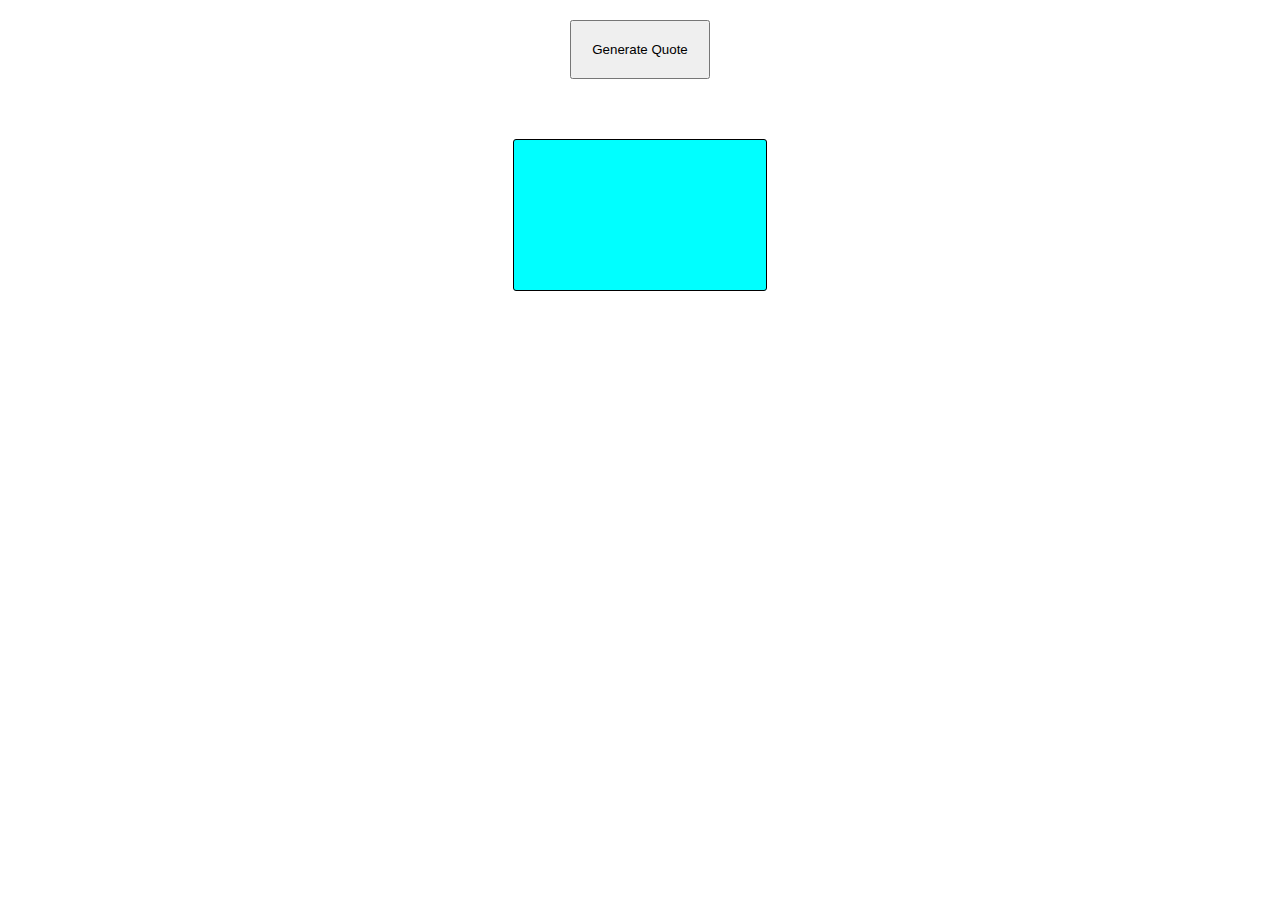
<file: Index.html>
<!DOCTYPE html>
<html lang="en">
<head>
    <meta charset="UTF-8">
    <meta http-equiv="X-UA-Compatible" content="IE=edge">
    <meta name="viewport" content="width=device-width, initial-scale=1.0">
    <title>Random Qoute Generator</title>
    <link rel="stylesheet" href="style.css">
</head>
<body>
   <button id="quote-btn">Generate Quote</button>
   <div id="quote-container"></div> 

   
    
<script src="Untitled-1.js"></script>
</body>
</html>
</file>
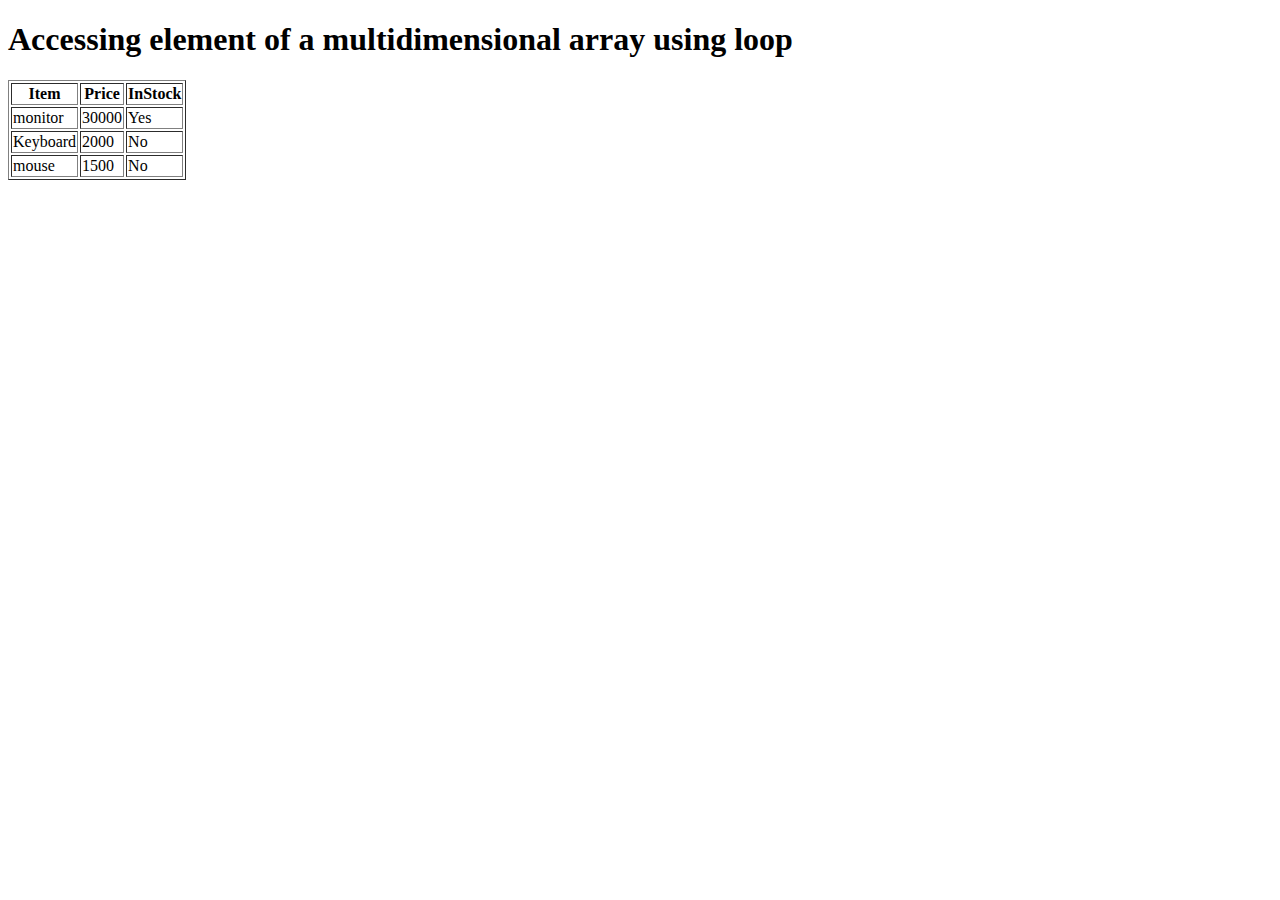
<file: example3.html>
<!DOCTYPE html>
<html lang="en">
<head>
    <meta charset="UTF-8">
    <meta http-equiv="X-UA-Compatible" content="IE=edge">
    <meta name="viewport" content="width=device-width, initial-scale=1.0">
    <title>Accessing element of a multidimensional array using loop</title>
</head>
<body>
  <h1>Accessing element of a multidimensional array using loop</h1>  

  <script>
    /*const products = [["monitor", "30,000", "Yes"], ["keyboard","2000", "No"], ["mouse", "1500", "Yes"]];

document.write(`<table border="1">`);//printed table
    document.write(`<tr><th>Item</th><th>Price</th><th>InStock</th><tr>`);//printed the headings

        for (let i = 0; i< products.length; i++) {
         document.write("<tr>");
            //create 
            for (let j = 0; j < products[i].length; j++) {
                document.write(`<td>${products[i][j]}</td>`);
                
            } 
            document.write("</tr>") ; 
            
        }

        document.write("</table>");*/
        /*const eplTable = [["Man Utd(C)","38","43","89","10","36","13","7(4)","19,687","377"], ["Man City","38","32","78","11","31","18","6(4)","20,060","470"],["Chelsea","38","36","75","10","26","14","11(9)","18,417","399"],["Arsenal","38","35","73","12","32","14","6(5)","21,111","383"],["Tottenham","38","20","72","11","26","9","0","16,647","392"], ["Everton","38","15","63","9","22","11","2(2)","15,814","446"],["Liverpool","38","28","61","5","27","16","6(5)","19,802","402"],["West brom","38","-4","49","4","21","8","7(5)","14,358","437"], ["Swansea","38","-4","46","6","23","10","0","19,944","409"], ["West Ham","38","-8","46","5","18","11","4(4)","12,571","470"]];

        document.write(`<table border="1">`);
    document.write(`<tr><th></th><th>P</th><th>GD</th><th>Total points</th><th>PtsVtop4</th><th>PtsVbottom6</th><th>Cleansheets</th><th>Penalties(scored)</th><th>Total passes</th><th>Total fouls</th><tr>`);
        for (let i= 0; i < eplTable.length; i++) {
            document.write("<tr>");
                for (let j = 0; j < eplTable[i].length; j++) {
                
                    document.write(`<td>${eplTable[i][j]}</td>`)
                } 
            
        }
        document.write("</table>");*/
        const item1 = {"name": "monitor", 
                       "Price":"30000",
                        "Instock": "Yes"};
        const item2 = {"name": "Keyboard", 
                       "Price":"2000",
                        "Instock": "No"}


        const item3 = {
                       "name": "mouse", 
                       "Price":"1500",
                        "Instock": "No"}

        const Arr = [item1, item2, item3];
        document.write(`<table border="1">`);//printed table
    document.write(`<tr><th>Item</th><th>Price</th><th>InStock</th></tr>`);
        for (let i = 0; i< Arr.length; i++) {
         document.write("<tr>");
            document.write(`<td>${Arr[i].name}</td>`);
            document.write(`<td>${Arr[i].Price}</td>`);
            document.write(`<td>${Arr[i].Instock}</td>`);
            document.write("</tr>");
        }
        document.write("</table>")            
  </script>
</body>
</html>
</file>
<file: style.css>
#quote-container{
    border: 1px solid black;
    background-color: aqua;
    width: 20%;
    height: 150px;
    margin-top: 60px!important;
    border-radius: 3px;
    margin: auto;
    font-size: 1.3rem;
}

#quote-btn{
margin: auto;
padding: 20px;
margin-top: 20px!important;
display: block;
}
</file>
